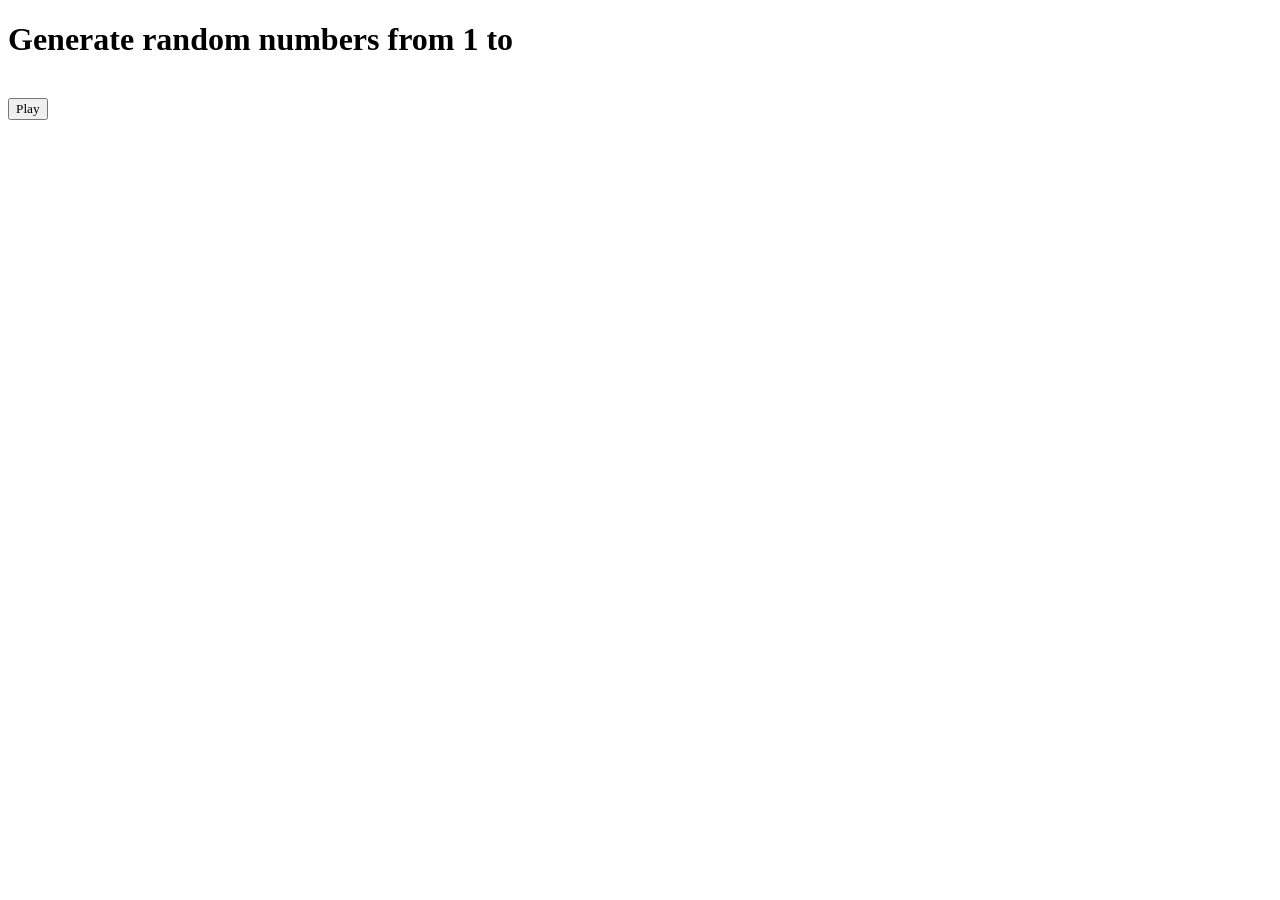
<file: Generate randomNum Game/index.html>
<!doctype html>
<html lang="en">
  <head>
    <meta charset="UTF-8" />
    <meta name="viewport" content="width=device-width, initial-scale=1.0" />
    <title>Generate random number</title>
    <link rel="stylesheet" href="style.css" />
  </head>
  <body>
    <h1 class="heading">Generate random numbers from 1 to</h1>
    <br />
    <button class="playbtn">Play</button><br /><br />
    <!-- <button class="btn">Generate number</button><br /><br /><br /> -->
    <!-- <div class="box"></div> -->

    <script src="randomNum.js"></script>
  </body>
</html>
</file>
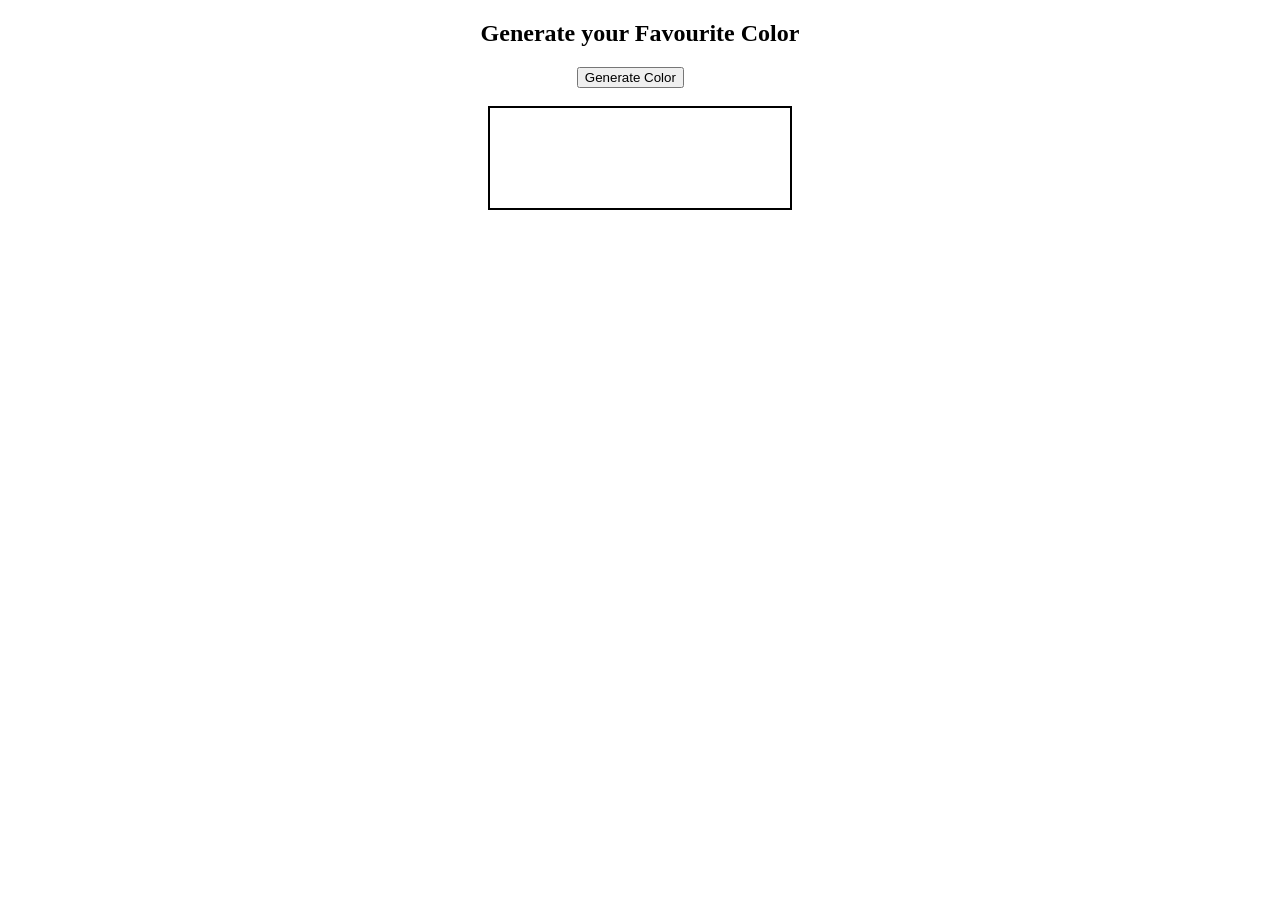
<file: generateColor/index.html>
<!doctype html>
<html lang="en">
  <head>
    <meta charset="UTF-8" />
    <meta name="viewport" content="width=device-width, initial-scale=1.0" />
    <title>Generate a Color</title>
    <link rel="stylesheet" href="style.css" />
  </head>
  <body>
    <h2 class="heading">Generate your Favourite Color</h2>
    <button class="btn">Generate Color</button><br /><br />

    <div class="container"></div>
    <script src="app.js"></script>
  </body>
</html>
</file>
<file: Generate randomNum Game/style.css>
* {
  font-family: "Times New Roman", Times, serif;
}
.btn {
  background-color: bisque;
}

.box {
  width: 200px;
  height: 100px;
  border: 2px solid black;
}
</file>
<file: generateColor/style.css>
.container {
  margin: auto;
  width: 300px;
  height: 100px;
  border: 2px solid black;
}
.btn {
  text-align: center;
  margin-left: 45%;
}

.heading {
  text-align: center;
}
</file>
